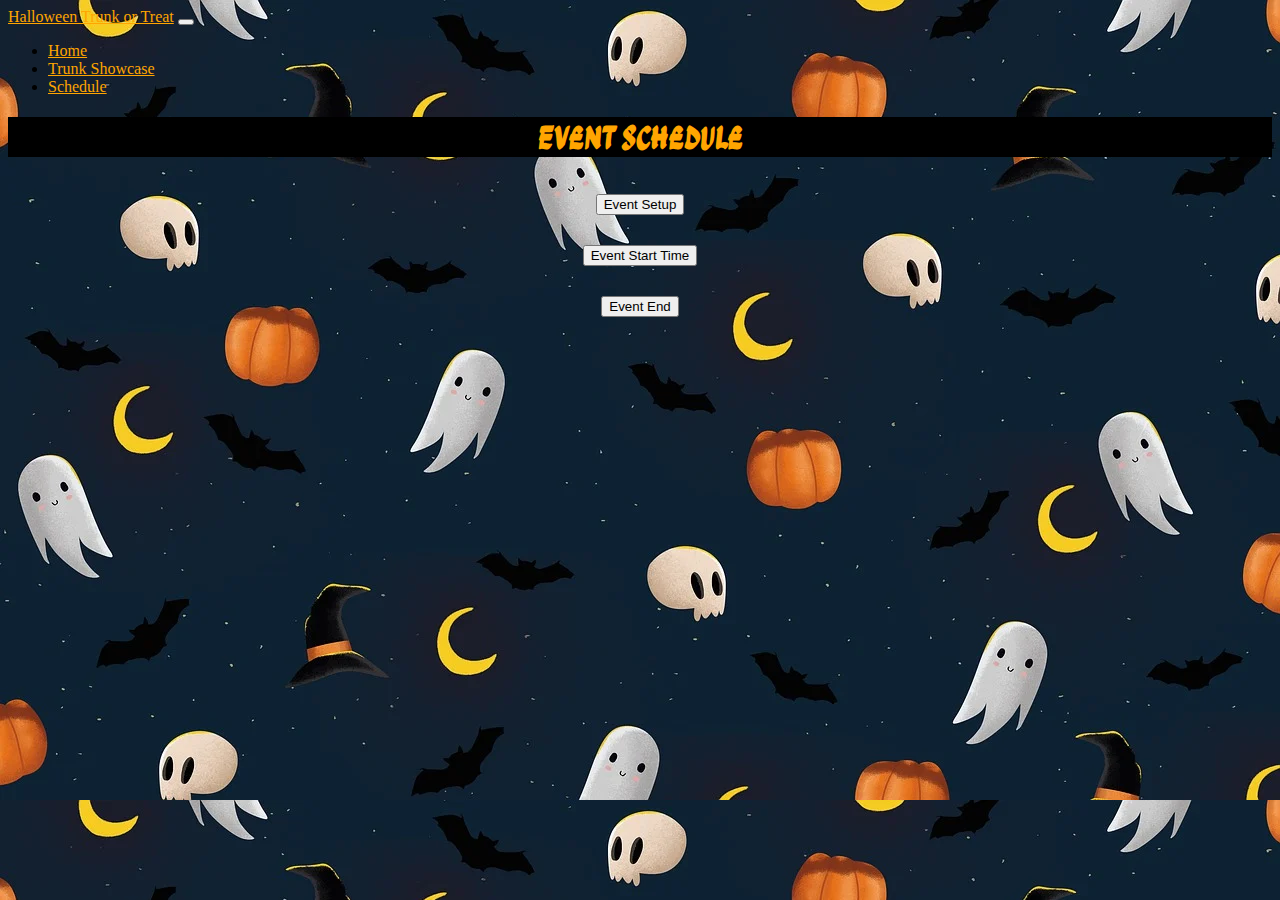
<file: schedule.html>
<!doctype html>
<html lang="en">
    <head>
        <title>Halloween Trunk or Treat</title>
        <!-- Required meta tags -->
        <meta charset="utf-8" />
        <meta
            name="viewport"
            content="width=device-width, initial-scale=1, shrink-to-fit=no"
        />

        <!-- Bootstrap CSS v5.2.1 -->
        <link
            href="https://cdn.jsdelivr.net/npm/bootstrap@5.3.2/dist/css/bootstrap.min.css"
            rel="stylesheet"
            integrity="sha384-T3c6CoIi6uLrA9TneNEoa7RxnatzjcDSCmG1MXxSR1GAsXEV/Dwwykc2MPK8M2HN"
            crossorigin="anonymous"
        />
        <link href="style.css" rel="stylesheet">
        <link rel="preconnect" href="https://fonts.googleapis.com">
        <link rel="preconnect" href="https://fonts.gstatic.com" crossorigin>
        <link href="https://fonts.googleapis.com/css2?family=Ga+Maamli&display=swap" rel="stylesheet">
    </head>

    <body>
        <header>

            <nav class="navbar navbar-expand-lg navbar-dark bg-dark">
                <a class="navbar-brand nav-txt" href="#">Halloween Trunk or Treat</a>
                <button class="navbar-toggler" type="button" data-toggle="collapse" data-target="#navbarText" aria-controls="navbarText" aria-expanded="false" aria-label="Toggle navigation">
                  <span class="navbar-toggler-icon"></span>
                </button>
                <div class="collapse navbar-collapse" id="navbarText">
                  <ul class="navbar-nav mr-auto">
                    <li class="nav-item active"> <!--Bold on current page-->
                      <a class="nav-link nav-txt" href="index.html">Home</a>
                    </li>
                    <li class="nav-item">
                      <a class="nav-link nav-txt" href="trunk.html">Trunk Showcase</a>
                    </li>
                    <li class="nav-item">
                      <a class="nav-link nav-txt" href="schedule.html">Schedule</a>
                    </li>
                  </ul>
                </div>
              </nav>

        </header>
        <main>

          <div class="container main-txt">
            <h1>Event Schedule</h1>
        </div>

        <div class="container">
          <div class="row">
            <div class="col">
              <button type="button" class="btn btn-warning home-btn" id="Info-btn" data-mdb-ripple-init>Event Setup</button>
              <h1 class="sch-txt" style="display: none;">3:00 P.M.</h1>
              <img class="sch-img img-fluid" style="display: none;"src="images/trunk-or-treat-li.jpg">
            </div>
            <div class="col">
              <button type="button" class="btn btn-warning home-btn" id="Info-btn" data-mdb-ripple-init>Event Start Time</button>
              <h1 class="sch-txt" style="display: none;">4:00-5:00 P.M.</h1>
              <img class="sch-img img-fluid" style="display: none;"src="images/trunk-or-treat-li.jpg">
            </div>
            <div class="col">
              <button type="button" class="btn btn-warning home-btn" id="Info-btn" data-mdb-ripple-init>Event End</button>
              <h1 class="sch-txt" style="display: none;">5:30-6:00 P.M.</h1>
              <img class="sch-img img-fluid" style="display: none;"src="images/trunk-or-treat-li.jpg">
            </div>
          </div>
        </div>

        </main>
        <footer>
            <!-- place footer here -->
        </footer>
        <!-- Bootstrap JavaScript Libraries -->
        <script
            src="https://cdn.jsdelivr.net/npm/@popperjs/core@2.11.8/dist/umd/popper.min.js"
            integrity="sha384-I7E8VVD/ismYTF4hNIPjVp/Zjvgyol6VFvRkX/vR+Vc4jQkC+hVqc2pM8ODewa9r"
            crossorigin="anonymous"
        ></script>

        <script
            src="https://cdn.jsdelivr.net/npm/bootstrap@5.3.2/dist/js/bootstrap.min.js"
            integrity="sha384-BBtl+eGJRgqQAUMxJ7pMwbEyER4l1g+O15P+16Ep7Q9Q+zqX6gSbd85u4mG4QzX+"
            crossorigin="anonymous"
        ></script>

        <script src="https://code.jquery.com/jquery-3.7.1.js" integrity="sha256-eKhayi8LEQwp4NKxN+CfCh+3qOVUtJn3QNZ0TciWLP4=" crossorigin="anonymous"></script>
        <script src="script.js"></script>
    </body>
</html>
</file>
<file: style.css>
body {
    background-image: url('images/halloween-bg.webp');
  }

.nav-txt {
    color: orange;
}

.main-txt {
    text-align: center;
    margin-top: 15px;
    color: orange;
    font-family: "Ga Maamli", sans-serif;
    font-weight: 400;
    font-style: normal;
    background-color: black;
}

.home-img {
    transition: box-shadow .3s;
    border-radius:10px;
    border: 2px solid #ff9100;;
}

.home-img:hover {
    box-shadow: 0 0 11px rgb(255, 255, 255); 
}

.home-info {
    color: orange;
    font-size: 24px;
    font-family: "Ga Maamli", sans-serif;
    font-weight: 400;
    font-style: normal;
    margin: 15px;
    background-color: black;
}

.home-btn {
    text-align: center;
    justify-content: center;
    margin: 15px;
}

.button-container {
    display: flex;
    justify-content: center;
  }
  

  .container {
    text-align: center;
  }

.index-img {
    transition: box-shadow .3s;
    border-radius:10px;
    border: 2px solid #ff9100;;
}

.index-img:hover {
    box-shadow: 0 0 11px rgb(255, 255, 255); 
}

.img-description {
    color: orange;
    text-align: center;
    font-family: "Ga Maamli", sans-serif;
    font-weight: 400;
    font-style: normal;
    background-color: black;
}

.sch-txt {
    color: orange;
    text-align: center;
    font-family: "Ga Maamli", sans-serif;
    font-weight: 400;
    font-style: normal;
    background-color: black;
}

.sch-img {
    transition: box-shadow .3s;
    border-radius:10px;
    border: 2px solid #ff9100;;
    margin: 15px;
}
</file>
